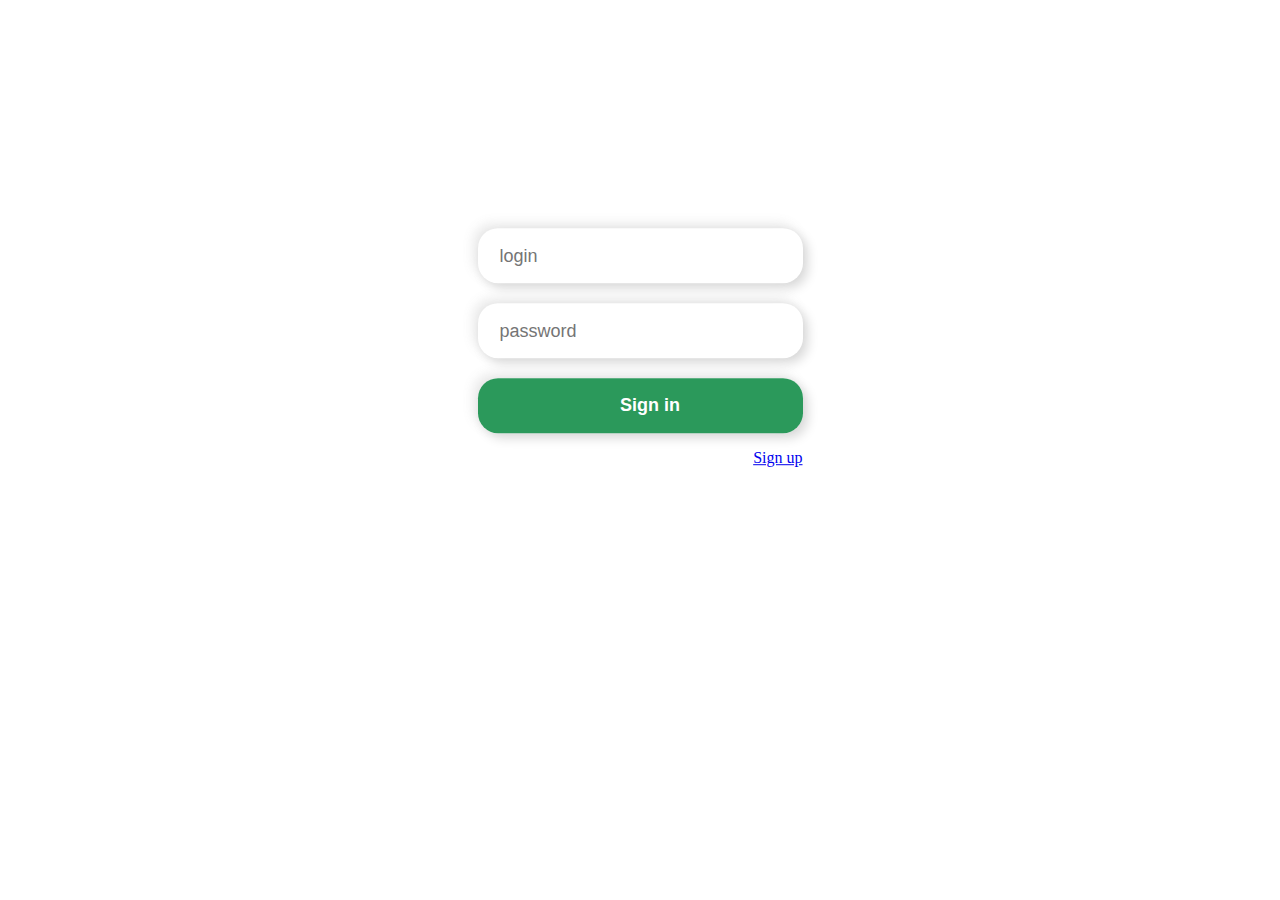
<file: public_html/sign-in.html>
<!DOCTYPE html>
<html xmlns="http://www.w3.org/1999/xhtml">
<head>
    <meta charset="UTF-8"/>
    <title>My Site</title>
    <link rel="stylesheet" href="css/input-wrapper.css">
    <link rel="stylesheet" href="css/button.css">
    <script src="js/ajax.js"></script>
    <script src="js/signin-button.js"></script>
</head>

<body>

<fieldset class="container" style="border: 0 none; width: 325px;">
    <form action="" method="POST" id="signin-form">
        <div class="input-wrapper" id="div-login">
            <input type="text" id="signin-login" placeholder="login" name="login"/>
        </div>
        <div class="input-wrapper">
            <input type="password" id="signin-password" placeholder="password" name="password"/>
        </div>
        <div class="button">
            <input type="submit"  id="signin-button" value="Sign in">
        </div>
        <p align="right">
            <a href="sign-up.html">Sign up</a>
        </p>
        <input type="text" id="signin-errors" class="signin-errors" readonly>
    </form>

</fieldset>

</body>
</html>
</file>
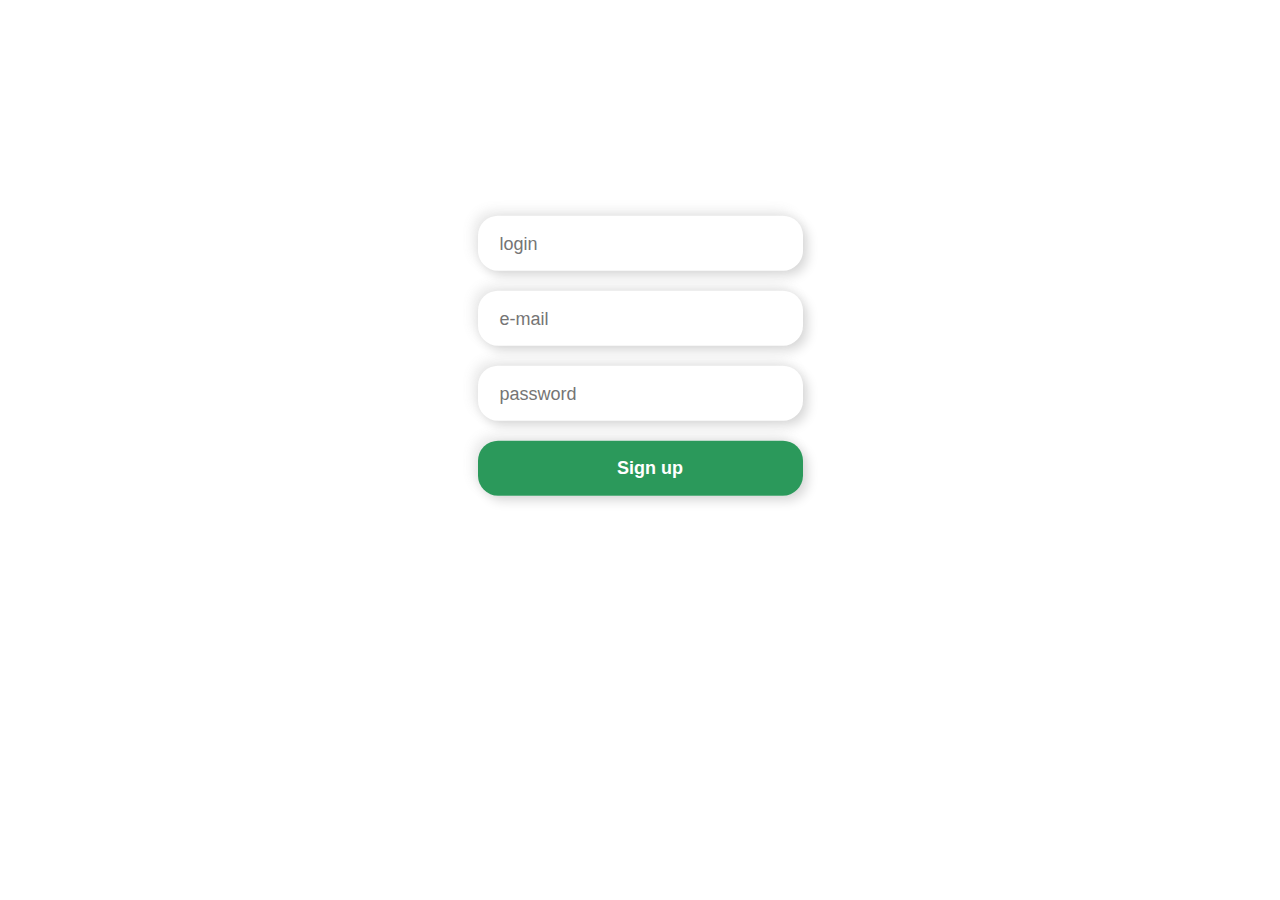
<file: public_html/sign-up.html>
<!DOCTYPE html>
<html xmlns="http://www.w3.org/1999/xhtml">
<head>
    <meta charset="UTF-8"/>
    <title>My Site</title>
    <link rel="stylesheet" href="css/input-wrapper.css">
    <link rel="stylesheet" href="css/button.css">
    <script src="js/ajax.js"></script>
    <script src="js/signup-button.js"></script>
</head>
<body>

<fieldset class="container" style="border: 0 none; width: 325px;">
    <form action="" method="POST">
        <div class="input-wrapper">
            <input type="text" id="signup-login" placeholder="login" name="login" value=""/>
        </div>
        <div class="input-wrapper">
            <input type="text" id="signup-email" placeholder="e-mail" name="email" value=""/>
        </div>
        <div class="input-wrapper">
            <input type="password" id="signup-password" placeholder="password" name="password" value=""/>
        </div>
        <div class="button">
            <input type="submit" id="signup-button" value="Sign up">
        </div>
        <input type="text" id="signup-errors" class="signup-errors" readonly>
    </form>
</fieldset>

</body>
</html>
</file>
<file: public_html/css/input-wrapper.css>
.input-wrapper {
    margin-right: auto;
    margin-left: auto;
    margin-top: 20px;
    box-shadow: rgba(113, 113, 113, 0.15)
        -5px -5px 11px,
        rgba(0, 0, 0, 0.15) 5px 5px 11px;
    border-radius: 20px;
    width: 325px;
    height: 55px;
    display: flex;
}

.input-wrapper input {
    background: transparent;
    border: none;
    width: 100%;
    height: 100%;
    border-radius: 20px;
    text-indent: 20px;
    color: rgb(80, 80, 80);
    font-size: 18px;
    outline: 0;
}

.container {
    position: absolute;
    left: 0;
    right: 0;
    margin: 0 auto;
    top: 40%;
    transform: translate(0, -50%);
}

.signin-errors, .signup-errors  {
    background-color: rgba(0, 0, 0, 0);
    width: 300px;
    margin-top: 5px;
    margin-left: auto;
    float: right;
    text-align: right;
    color: red;
    font-size: 16px;
    border: 0 none;
}
</file>
<file: public_html/css/button.css>
.button {
    margin-right: auto;
    margin-left: auto;
    margin-top: 20px;
    box-shadow: rgba(113, 113, 113, 0.15)
    -5px -5px 11px,
    rgba(0, 0, 0, 0.15) 5px 5px 11px;
    border-radius: 20px;
    width: 325px;
    height: 55px;
    display: flex;
}

.button input {
    background: rgb( 43, 153, 91 );
    border: none;
    width: 100%;
    height: 100%;
    border-radius: 20px;
    text-indent: 20px;
    font-weight: bold;
    color: white;
    font-size: 18px;
    outline: 0;
}

.button:hover input {
    background-color: rgb( 75, 183, 141 );
}

.button:not(:hover) {
    transition: 0.6s;
}
</file>
